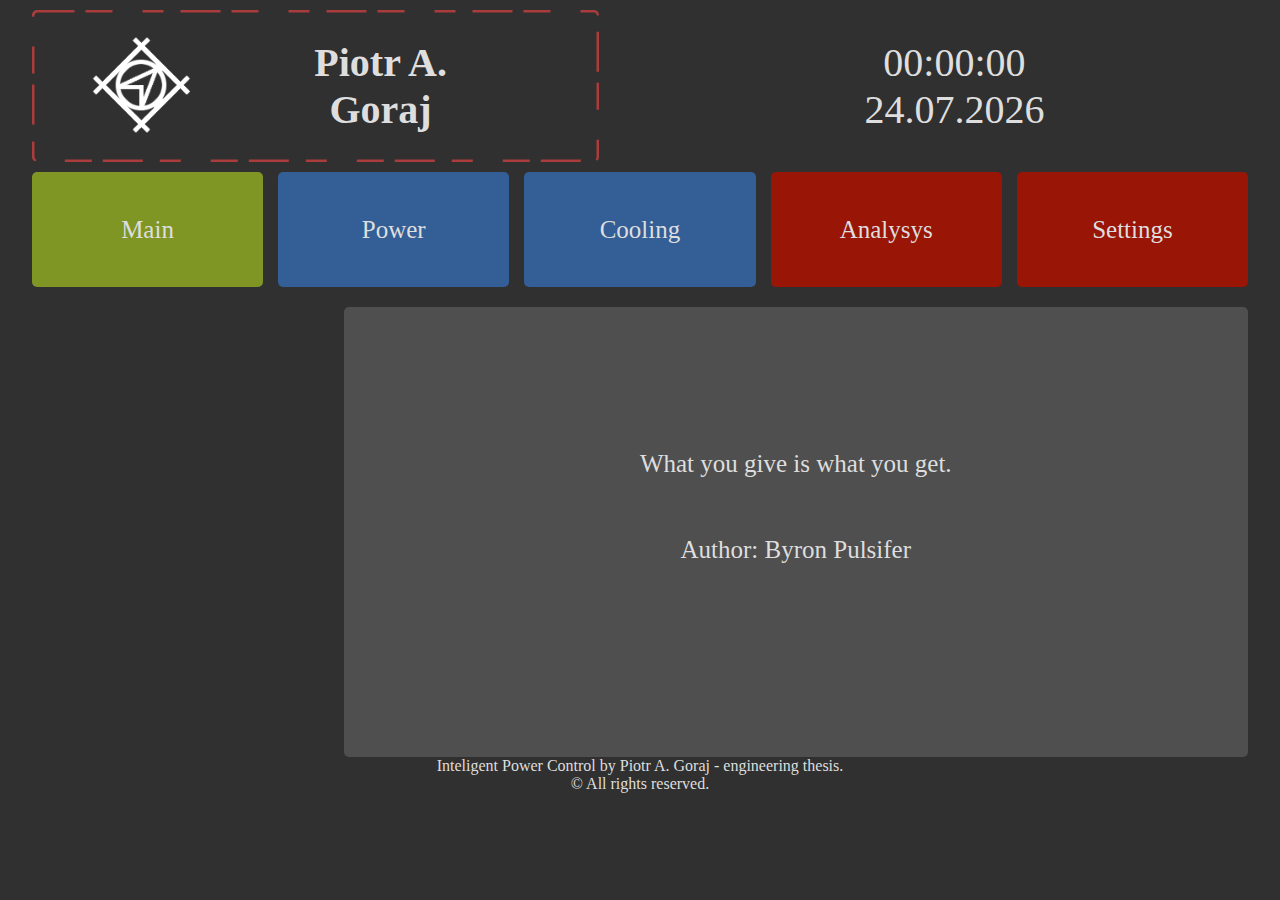
<file: ESP_project/ESP_WebServer/data/index.html>
<!DOCTYPE html>

<html lang="en">
  <head>
    <meta charset="UTF-8" />
    <meta
      http-equiv="X-UA-Compatible"
      content="ie=edge"
    />
    <meta
      name="viewport"
      content="width=device-width, initial-scale=1.0"
    />

    <title>Power management</title>

    <link
      rel="stylesheet"
      href="./styles/shared/html-tags.css"
      type="text/css"
    />
    <link
      rel="stylesheet"
      href="./styles/shared/leyout.css"
      type="text/css"
    />
    <link
      rel="stylesheet"
      href="./styles/shared/elements.css"
      type="text/css"
    />

    <script src="./jquery-3.7.1.min.js"></script>
    <script
      type="module"
      src="./scripts/app.js"
    ></script>
    <script
      type="module"
      src="./scripts/PowerPage.js"
    ></script>
  </head>

  <body>
    <div class="backdrop"></div>
    <div class="top-bar">
      <a
        href="./index.html"
        class="top-bar__logo"
      >
        <img
          src="images/logo_power_management.png"
          alt="P.A.G. logo"
      /></a>
      <button class="toggle-button">
        <span class="toggle-button__bar"></span>
        <span class="toggle-button__bar"></span>
        <span class="toggle-button__bar"></span>
      </button>
    </div>

    <div class="app-wrapper">
      <header>
        <div class="header__logo">
          <div class="logo__img">
            <img src="./images/PG_logo.png" />
          </div>
          <h1 class="logo__name">
            Piotr A. <br />
            Goraj
          </h1>
        </div>
        <div class="header__time">
          <div class="time__hour">00:00:00</div>
          <div class="time__date">31.12.2023</div>
        </div>
      </header>

      <nav class="mobile-nav">
        <button
          class="nav-btn yellow"
          id="main-btn"
        >
          <a>Main</a>
        </button>
        <button
          class="nav-btn"
          id="power-btn"
        >
          <a>Power</a>
        </button>
        <button
          class="nav-btn"
          id="cooling-btn"
        >
          <a>Cooling</a>
        </button>
        <button
          class="nav-btn red"
          id="analysys-btn"
        >
          <a>Analysys</a>
        </button>
        <button
          class="nav-btn red"
          id="settings-btn"
        >
          <a>Settings</a>
        </button>
      </nav>

      <main id="main-content">
        <div class="buttons-wrapper"></div>
        <section class="content-wrapper quote-flex">
          <div class="content-wrapper__quote">
            Even the smallest person can change the course of the future.
          </div>
          <div class="content-wrapper__author">Author: J.R.R. Tolkien</div>
        </section>
      </main>

      <footer>
        Inteligent Power Control by Piotr A. Goraj - engineering thesis.
        <br />
        © All rights reserved.
      </footer>
    </div>
    <script src="./scripts/Navbar.js"></script>
  </body>
</html>
</file>
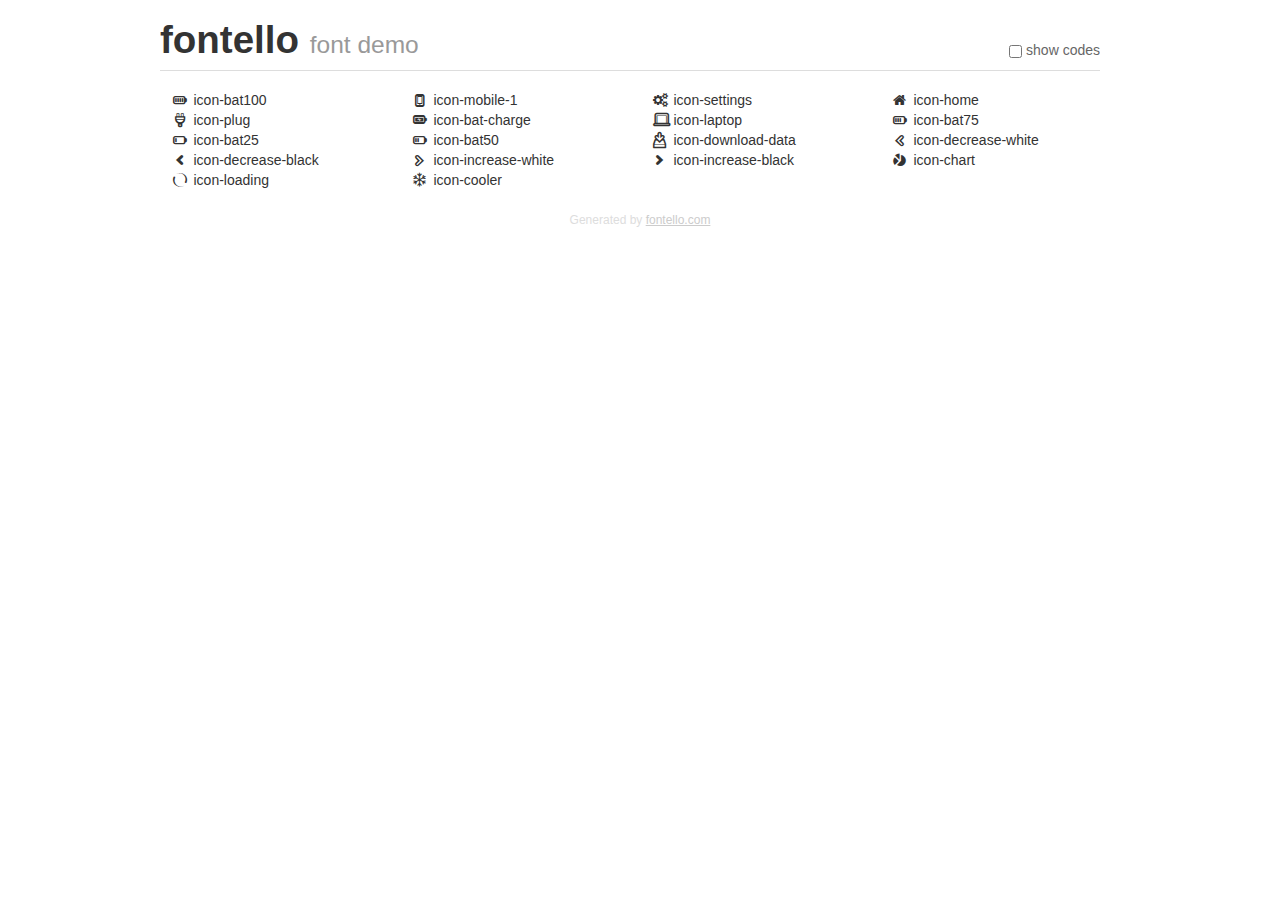
<file: ESP_project/ESP_WebServer/data/fonts/fontello/demo.html>
<!DOCTYPE html>
<html>
  <head>
  <!--[if lt IE 9]><script language="javascript" type="text/javascript" src="//html5shim.googlecode.com/svn/trunk/html5.js"></script><![endif]-->
  <meta charset="UTF-8">
  <style>
    html {
      font-size: 100%;
      -webkit-text-size-adjust: 100%;
      -ms-text-size-adjust: 100%;
    }
    a:focus {
      outline: thin dotted #333;
      outline: 5px auto -webkit-focus-ring-color;
      outline-offset: -2px;
    }
    a:hover,
    a:active {
      outline: 0;
    }
    input {
      margin: 0;
      font-size: 100%;
      vertical-align: middle;
      *overflow: visible;
      line-height: normal;
    }
    input::-moz-focus-inner {
      padding: 0;
      border: 0;
    }
    body {
      margin: 0;
      font-family: "Helvetica Neue", Helvetica, Arial, sans-serif;
      font-size: 14px;
      line-height: 20px;
      color: #333;
      background-color: #fff;
    }
    a {
      color: #08c;
      text-decoration: none;
    }
    a:hover {
      color: #005580;
      text-decoration: underline;
    }
    .row {
      margin-left: -20px;
      *zoom: 1;
    }
    .row:before,
    .row:after {
      display: table;
      content: "";
      line-height: 0;
    }
    .row:after {
      clear: both;
    }
    .span3 {
      float: left;
      min-height: 1px;
      margin-left: 20px;
      width: 220px;
    }
    .container {
      width: 940px;
      margin-right: auto;
      margin-left: auto;
      *zoom: 1;
    }
    .container:before,
    .container:after {
      display: table;
      content: "";
      line-height: 0;
    }
    .container:after {
      clear: both;
    }
    small {
      font-size: 85%;
    }
    h1 {
      margin: 10px 0;
      font-family: inherit;
      font-weight: bold;
      line-height: 20px;
      color: inherit;
      text-rendering: optimizelegibility;
      line-height: 40px;
      font-size: 38.5px;
    }
    h1 small {
      font-weight: normal;
      line-height: 1;
      color: #999;
      font-size: 24.5px;
    }

    body {
      margin-top: 90px;
    }
    .header {
      position: fixed;
      top: 0;
      left: 50%;
      margin-left: -480px;
      background-color: #fff;
      border-bottom: 1px solid #ddd;
      padding-top: 10px;
      z-index: 10;
    }
    .footer {
      color: #ddd;
      font-size: 12px;
      text-align: center;
      margin-top: 20px;
    }
    .footer a {
      color: #ccc;
      text-decoration: underline;
    }
    .the-icons {
      font-size: 14px;
      line-height: 24px;
    }
    .switch {
      position: absolute;
      right: 0;
      bottom: 10px;
      color: #666;
    }
    .switch input {
      margin-right: 0.3em;
    }
    .codesOn .i-name {
      display: none;
    }
    .codesOn .i-code {
      display: inline;
    }
    .i-code {
      display: none;
    }
    @font-face {
      font-family: 'fontello';
      src: url('./font/fontello.eot?31169772');
      src: url('./font/fontello.eot?31169772#iefix') format('embedded-opentype'),
           url('./font/fontello.woff?31169772') format('woff'),
           url('./font/fontello.ttf?31169772') format('truetype'),
           url('./font/fontello.svg?31169772#fontello') format('svg');
      font-weight: normal;
      font-style: normal;
    }
    .demo-icon {
      font-family: "fontello";
      font-style: normal;
      font-weight: normal;
      speak: never;
     
      display: inline-block;
      text-decoration: inherit;
      width: 1em;
      margin-right: .2em;
      text-align: center;
      /* opacity: .8; */
     
      /* For safety - reset parent styles, that can break glyph codes*/
      font-variant: normal;
      text-transform: none;
     
      /* fix buttons height, for twitter bootstrap */
      line-height: 1em;
     
      /* Animation center compensation - margins should be symmetric */
      /* remove if not needed */
      margin-left: .2em;
     
      /* You can be more comfortable with increased icons size */
      /* font-size: 120%; */
     
      /* Font smoothing. That was taken from TWBS */
      -webkit-font-smoothing: antialiased;
      -moz-osx-font-smoothing: grayscale;
     
      /* Uncomment for 3D effect */
      /* text-shadow: 1px 1px 1px rgba(127, 127, 127, 0.3); */
    }
    </style>
    <link rel="stylesheet" href="css/animation.css"><!--[if IE 7]><link rel="stylesheet" href="css/" + font.fontname + "-ie7.css"><![endif]-->
    <script>
      function toggleCodes(on) {
        var obj = document.getElementById('icons');
      
        if (on) {
          obj.className += ' codesOn';
        } else {
          obj.className = obj.className.replace(' codesOn', '');
        }
      }
    </script>
  </head>
  <body>
    <div class="container header">
      <h1>fontello <small>font demo</small></h1>
      <label class="switch">
        <input type="checkbox" onclick="toggleCodes(this.checked)">show codes
      </label>
    </div>
    <div class="container" id="icons">
      <div class="row">
        <div class="span3" title="Code: 0xe800">
          <i class="demo-icon icon-bat100">&#xe800;</i> <span class="i-name">icon-bat100</span><span class="i-code">0xe800</span>
        </div>
        <div class="span3" title="Code: 0xe801">
          <i class="demo-icon icon-mobile-1">&#xe801;</i> <span class="i-name">icon-mobile-1</span><span class="i-code">0xe801</span>
        </div>
        <div class="span3" title="Code: 0xe802">
          <i class="demo-icon icon-settings">&#xe802;</i> <span class="i-name">icon-settings</span><span class="i-code">0xe802</span>
        </div>
        <div class="span3" title="Code: 0xe803">
          <i class="demo-icon icon-home">&#xe803;</i> <span class="i-name">icon-home</span><span class="i-code">0xe803</span>
        </div>
      </div>
      <div class="row">
        <div class="span3" title="Code: 0xe805">
          <i class="demo-icon icon-plug">&#xe805;</i> <span class="i-name">icon-plug</span><span class="i-code">0xe805</span>
        </div>
        <div class="span3" title="Code: 0xe806">
          <i class="demo-icon icon-bat-charge">&#xe806;</i> <span class="i-name">icon-bat-charge</span><span class="i-code">0xe806</span>
        </div>
        <div class="span3" title="Code: 0xe807">
          <i class="demo-icon icon-laptop">&#xe807;</i> <span class="i-name">icon-laptop</span><span class="i-code">0xe807</span>
        </div>
        <div class="span3" title="Code: 0xe809">
          <i class="demo-icon icon-bat75">&#xe809;</i> <span class="i-name">icon-bat75</span><span class="i-code">0xe809</span>
        </div>
      </div>
      <div class="row">
        <div class="span3" title="Code: 0xe80a">
          <i class="demo-icon icon-bat25">&#xe80a;</i> <span class="i-name">icon-bat25</span><span class="i-code">0xe80a</span>
        </div>
        <div class="span3" title="Code: 0xe80b">
          <i class="demo-icon icon-bat50">&#xe80b;</i> <span class="i-name">icon-bat50</span><span class="i-code">0xe80b</span>
        </div>
        <div class="span3" title="Code: 0xe80c">
          <i class="demo-icon icon-download-data">&#xe80c;</i> <span class="i-name">icon-download-data</span><span class="i-code">0xe80c</span>
        </div>
        <div class="span3" title="Code: 0xe80d">
          <i class="demo-icon icon-decrease-white">&#xe80d;</i> <span class="i-name">icon-decrease-white</span><span class="i-code">0xe80d</span>
        </div>
      </div>
      <div class="row">
        <div class="span3" title="Code: 0xe80e">
          <i class="demo-icon icon-decrease-black">&#xe80e;</i> <span class="i-name">icon-decrease-black</span><span class="i-code">0xe80e</span>
        </div>
        <div class="span3" title="Code: 0xe80f">
          <i class="demo-icon icon-increase-white">&#xe80f;</i> <span class="i-name">icon-increase-white</span><span class="i-code">0xe80f</span>
        </div>
        <div class="span3" title="Code: 0xe810">
          <i class="demo-icon icon-increase-black">&#xe810;</i> <span class="i-name">icon-increase-black</span><span class="i-code">0xe810</span>
        </div>
        <div class="span3" title="Code: 0xe812">
          <i class="demo-icon icon-chart">&#xe812;</i> <span class="i-name">icon-chart</span><span class="i-code">0xe812</span>
        </div>
      </div>
      <div class="row">
        <div class="span3" title="Code: 0xe834">
          <i class="demo-icon icon-loading animate-spin">&#xe834;</i> <span class="i-name">icon-loading</span><span class="i-code">0xe834</span>
        </div>
        <div class="span3" title="Code: 0xf2dc">
          <i class="demo-icon icon-cooler">&#xf2dc;</i> <span class="i-name">icon-cooler</span><span class="i-code">0xf2dc</span>
        </div>
      </div>
    </div>
    <div class="container footer">Generated by <a href="https://fontello.com">fontello.com</a></div>
  </body>
</html>
</file>
<file: ESP_project/ESP_WebServer/data/styles/shared/html-tags.css>
@font-face {
  font-family: MonomaniacOne;
  src: url("../fonts/MonomaniacOne-Regular.ttf");
}
html {
  font-size: 10px;
}

body {
  background-color: #303030;
  color: #dedede;
  font-family: "Monomaniac One";
  margin: 0;
}

img {
  width: 100%;
  height: 100%;
}

h1 {
  font-size: 3rem;
  color: #dedede;
}

button {
  border: inherit;
  font: inherit;
  color: inherit;
  padding: inherit;
  margin: inherit;
}
</file>
<file: ESP_project/ESP_WebServer/data/styles/shared/leyout.css>
.app-wrapper {
  text-align: center;
  min-height: 100vh;
  display: flex;
  justify-content: flex-start;
  align-items: center;
  flex-direction: column;
  color: #dedede;
}

.top-bar {
  width: 100%;
  position: relative;
  top: 0;
  left: 0;
  background: #414c12;
  padding: 0.5rem 0;
  z-index: 1;
  text-align: end;
}
.top-bar .top-bar__logo {
  height: 6rem;
  display: inline-block;
  vertical-align: middle;
}
.top-bar .toggle-button {
  width: 4.8rem;
  background: transparent;
  border: none;
  cursor: pointer;
  padding-top: 0;
  padding-bottom: 0;
  vertical-align: middle;
  margin: 0 1rem;
}
.top-bar .toggle-button .toggle-button__bar {
  width: 100%;
  height: 0.5rem;
  background: white;
  display: block;
  margin: 0.96rem 0;
}

header {
  display: flex;
  justify-content: center;
  align-items: center;
  flex-direction: row;
  width: 95%;
  margin: 1rem 0;
}
header .header__logo {
  width: 100%;
  display: flex;
  justify-content: center;
  align-items: center;
  flex-direction: row;
  /* https://kovart.github.io/dashed-border-generator/  */
  background-image: url("data:image/svg+xml,%3csvg width='100%25' height='100%25' xmlns='http://www.w3.org/2000/svg'%3e%3crect width='100%25' height='100%25' fill='none' rx='5' ry='5' stroke='%23AA3C3C' stroke-width='5' stroke-dasharray='16%2c 22%2c 35' stroke-dashoffset='38' stroke-linecap='square'/%3e%3c/svg%3e");
  border-radius: 5px;
  padding: 1rem;
}
header .header__logo .logo__img {
  padding: 1rem;
  min-width: 8rem;
  max-width: 11rem;
}
header .header__logo .logo__name {
  margin: 1rem;
  font-size: 4rem;
  width: 60%;
  text-align: center;
}
header .header__time {
  width: 45%;
  padding: 2rem;
  font-size: 4rem;
  display: none;
}

.open {
  display: flex !important;
}

.backdrop {
  display: none;
  position: fixed;
  top: 0;
  left: 0;
  z-index: 2;
  width: 100vw;
  height: 100vh;
  background: rgba(0, 0, 0, 0.5);
}

.mobile-nav {
  display: flex;
  justify-content: center;
  align-items: center;
  flex-direction: column;
  display: none;
  position: fixed;
  z-index: 3;
  top: 0;
  right: 0;
  background: rgba(219, 219, 219, 0.9);
  height: 100vh;
  width: 75vw;
}
.mobile-nav .active-nav__blue {
  background-color: #1c3351 !important;
}
.mobile-nav .active-nav__red {
  background-color: #4a0a03 !important;
}
.mobile-nav .nav-btn {
  width: 95%;
  height: 10vh;
  margin: 1rem;
  font-size: 2.5rem;
  background-color: #335e96;
  border-radius: 5px;
}
.mobile-nav .yellow {
  background-color: #809624;
}
.mobile-nav .red {
  background-color: #991506;
}
.mobile-nav .nav-btn:hover,
.mobile-nav .nav-btn:active {
  background: #1c3351;
  cursor: pointer;
}
.mobile-nav .yellow:hover,
.mobile-nav .yellow:active {
  background: #414c12;
  cursor: pointer;
}
.mobile-nav .red:hover,
.mobile-nav .red:active {
  background: #4a0a03;
  cursor: pointer;
}

main {
  width: 95%;
  display: flex;
  justify-content: flex-start;
  align-items: center;
  flex-direction: column;
}
main .buttons-wrapper {
  width: 100%;
  display: flex;
  justify-content: center;
  align-items: center;
  flex-direction: row;
  flex-wrap: wrap;
}
main .buttons-wrapper .active-btn {
  background-color: #414c12 !important;
}
main .buttons-wrapper .buttons-wrapper__btn {
  width: 48%;
  min-height: 3.6rem;
  margin: 1rem 1%;
  padding: 0 0 1rem 0;
  background: #809624;
  font-size: 2.5rem;
  border-radius: 5px;
}
main .buttons-wrapper .buttons-wrapper__btn:hover, main .buttons-wrapper .buttons-wrapper__btn:active {
  background: #414c12;
  cursor: pointer;
}
main .content-wrapper {
  width: 100%;
  min-height: 50vh;
  background: #4f4f4f;
  border-radius: 5px;
  font-size: 2.5rem;
  line-height: 3.6rem;
}
main .content-wrapper .content-wrapper__author {
  margin: 5rem;
}
main .quote-flex {
  display: flex;
  justify-content: center;
  align-items: center;
  flex-direction: column;
}

footer {
  font-size: 1.6rem;
}

@media (min-width: 650px) {
  .top-bar {
    display: none;
  }
  header {
    justify-content: space-between;
  }
  header .header__logo {
    width: 45%;
  }
  header .header__time {
    display: flex;
    justify-content: center;
    align-items: center;
    flex-direction: column;
  }
  .desktop-nav {
    all: unset;
    display: flex;
    justify-content: space-between;
    align-items: center;
    flex-direction: row;
    width: 95%;
    margin-bottom: 1rem;
  }
  .desktop-nav .active-nav__blue {
    background-color: #1c3351 !important;
  }
  .desktop-nav .active-nav__red {
    background-color: #4a0a03 !important;
  }
  .desktop-nav .nav-btn {
    width: 19%;
    height: 11.5rem;
    font-size: 2.5rem;
    background-color: #335e96;
    border-radius: 5px;
  }
  .desktop-nav .yellow {
    background-color: #809624;
  }
  .desktop-nav .red {
    background-color: #991506;
  }
  .desktop-nav .nav-btn:hover,
  .desktop-nav .nav-btn:active {
    background: #1c3351;
    cursor: pointer;
  }
  .desktop-nav .yellow:hover,
  .desktop-nav .yellow:active {
    background: #414c12;
    cursor: pointer;
  }
  .desktop-nav .red:hover,
  .desktop-nav .red:active {
    background: #4a0a03;
    cursor: pointer;
  }
  main {
    display: flex;
    justify-content: center;
    align-items: flex-start;
    flex-direction: row;
  }
  main .buttons-wrapper {
    display: flex;
    justify-content: space-between;
    align-items: center;
    flex-direction: row;
    flex-wrap: wrap;
    width: 25%;
  }
  main .buttons-wrapper button {
    margin: 0;
  }
  main .buttons-wrapper .buttons-wrapper__btn {
    min-width: 9rem;
    max-width: 49%;
    height: 10rem;
    padding: 0.5rem;
    margin: 0 0 1rem 0;
    line-height: 120%;
  }
  main .content-wrapper {
    width: 75%;
    margin-left: 1rem;
  }
}
</file>
<file: ESP_project/ESP_WebServer/data/styles/shared/elements.css>
.content-wrapper .content-title {
  font-size: 3rem;
  color: #dedede;
  margin: 1rem auto;
}
.content-wrapper .btns-switch .switch-choice {
  width: 48%;
  min-height: 3.6rem;
  margin: 1rem 1%;
  padding: 0 0 1rem 0;
  background: #3c0fa3;
  font-size: 2.5rem;
  border-radius: 5px;
}
.content-wrapper .btns-switch .switch-choice:hover, .content-wrapper .btns-switch .switch-choice:active {
  background: #1d074f;
  cursor: pointer;
}
</file>
<file: ESP_project/ESP_WebServer/data/fonts/fontello/css/animation.css>
/*
   Animation example, for spinners
*/
.animate-spin {
  -moz-animation: spin 2s infinite linear;
  -o-animation: spin 2s infinite linear;
  -webkit-animation: spin 2s infinite linear;
  animation: spin 2s infinite linear;
  display: inline-block;
}
@-moz-keyframes spin {
  0% {
    -moz-transform: rotate(0deg);
    -o-transform: rotate(0deg);
    -webkit-transform: rotate(0deg);
    transform: rotate(0deg);
  }

  100% {
    -moz-transform: rotate(359deg);
    -o-transform: rotate(359deg);
    -webkit-transform: rotate(359deg);
    transform: rotate(359deg);
  }
}
@-webkit-keyframes spin {
  0% {
    -moz-transform: rotate(0deg);
    -o-transform: rotate(0deg);
    -webkit-transform: rotate(0deg);
    transform: rotate(0deg);
  }

  100% {
    -moz-transform: rotate(359deg);
    -o-transform: rotate(359deg);
    -webkit-transform: rotate(359deg);
    transform: rotate(359deg);
  }
}
@-o-keyframes spin {
  0% {
    -moz-transform: rotate(0deg);
    -o-transform: rotate(0deg);
    -webkit-transform: rotate(0deg);
    transform: rotate(0deg);
  }

  100% {
    -moz-transform: rotate(359deg);
    -o-transform: rotate(359deg);
    -webkit-transform: rotate(359deg);
    transform: rotate(359deg);
  }
}
@-ms-keyframes spin {
  0% {
    -moz-transform: rotate(0deg);
    -o-transform: rotate(0deg);
    -webkit-transform: rotate(0deg);
    transform: rotate(0deg);
  }

  100% {
    -moz-transform: rotate(359deg);
    -o-transform: rotate(359deg);
    -webkit-transform: rotate(359deg);
    transform: rotate(359deg);
  }
}
@keyframes spin {
  0% {
    -moz-transform: rotate(0deg);
    -o-transform: rotate(0deg);
    -webkit-transform: rotate(0deg);
    transform: rotate(0deg);
  }

  100% {
    -moz-transform: rotate(359deg);
    -o-transform: rotate(359deg);
    -webkit-transform: rotate(359deg);
    transform: rotate(359deg);
  }
}
</file>
